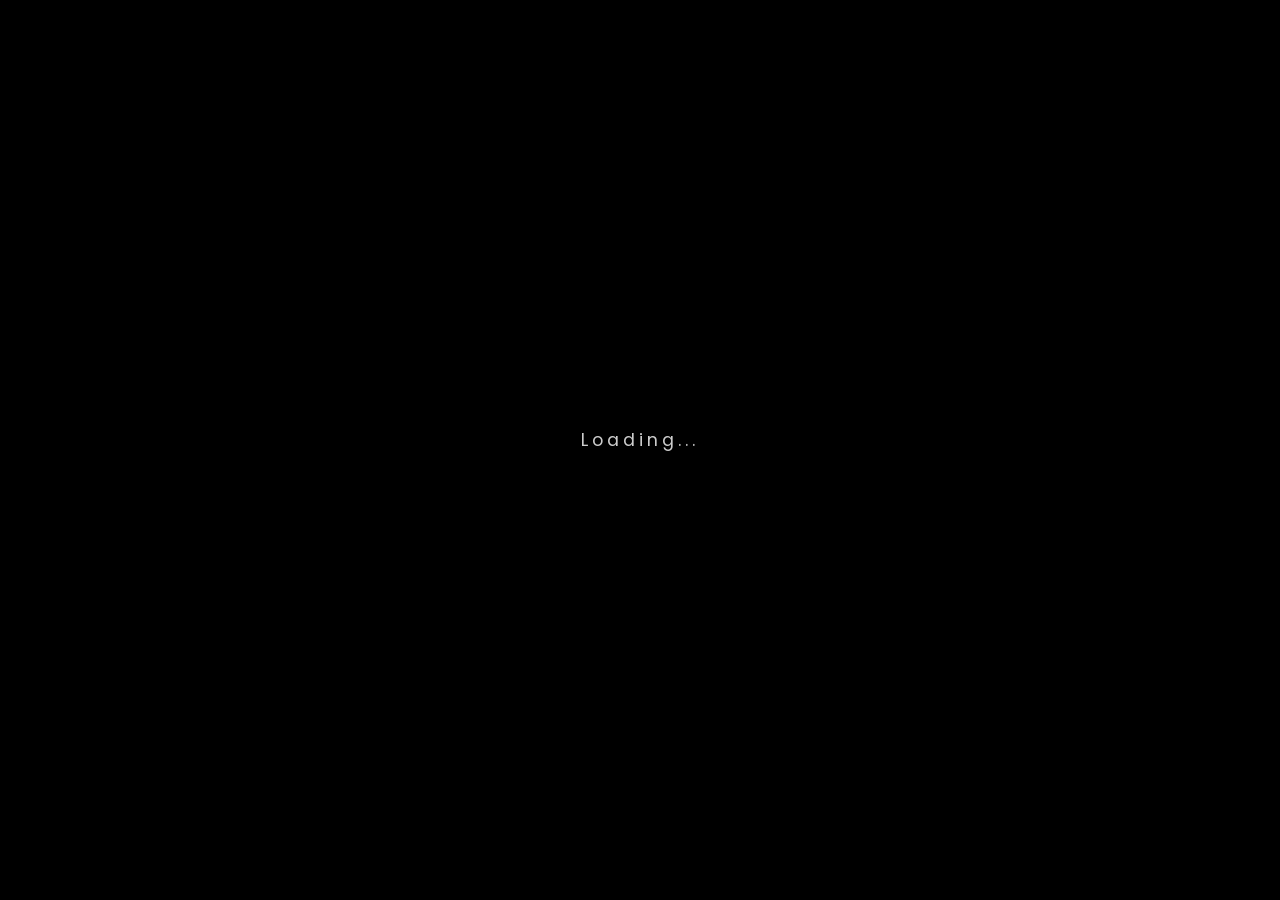
<file: index.html>
<!DOCTYPE html>
<html lang="en">

<head>
<meta charset="UTF-8" />
<meta name="viewport" content="width=device-width, initial-scale=1.0"/>

<title>Happy Birthday Rhythm ✨</title>

<link rel="stylesheet" href="style.css">

<link href="https://fonts.googleapis.com/css2?family=Cinzel:wght@400;600;700&family=Poppins:wght@300;400;500;600&display=swap" rel="stylesheet">

</head>

<body>

  <script>

function startBgMusic(){

localStorage.setItem(
"playMusic",
"true"
);

}

</script>

<!-- PARTICLES -->

<div class="particles">

<span style="left:10%;animation-delay:0s;"></span>
<span style="left:20%;animation-delay:2s;"></span>
<span style="left:30%;animation-delay:4s;"></span>
<span style="left:40%;animation-delay:1s;"></span>
<span style="left:50%;animation-delay:6s;"></span>
<span style="left:60%;animation-delay:3s;"></span>
<span style="left:70%;animation-delay:5s;"></span>
<span style="left:80%;animation-delay:7s;"></span>
<span style="left:90%;animation-delay:2s;"></span>

</div>

<!-- LOADER -->

<div class="loader" id="loader">

<div class="loading-text" id="loadingText">
Loading...
</div>

<div class="count hidden-count" id="count">
3
</div>

</div>

<!-- HAPPY SCREEN -->

<div class="happy-screen" id="happyScreen">

  <div class="celebration-rain">

<span>✨</span>
<span>🎉</span>
<span>💖</span>
<span>🌸</span>
<span>💫</span>
<span>🎀</span>
<span>✨</span>
<span>🎉</span>

</div>

<button class="skip-btn" onclick="skipIntro()">✕</button>

<div class="happy-text">
HAPPY BIRTHDAY RHYTHM ✨
</div>

</div>

<!-- HERO -->

<section class="hero">

<div class="floating-stars">

<span>✨</span>
<span>💖</span>
<span>🎀</span>
<span>✨</span>
<span>🌸</span>
<span>💫</span>

</div>

<div class="hero-content">

<h1>
Today Is All About
Your Smile & Happiness 💖✨
</h1>

<p>
Every page holds
a piece of my heart 💫
</p>

<a href="surprise.html"
target="_blank"
class="glass-btn"
onclick="startBgMusic()">

Surprise ✨

</a>

  <p class="tap-text">

Tap this ⬆️ and open your surprise

</p>

</div>

</section>

<script src="script.js"></script>

</body>
</html>
</file>
<file: style.css>
*{
margin:0;
padding:0;
box-sizing:border-box;
}

html{
scroll-behavior:smooth;
}

body{
font-family:'Poppins',sans-serif;
background:#080808;
overflow-x:hidden;
color:white;
}

/* PARTICLES */

.particles{
position:fixed;
width:100%;
height:100%;
top:0;
left:0;
z-index:-1;
overflow:hidden;
}

.particles span{
position:absolute;
width:4px;
height:4px;
background:rgba(255,255,255,.4);
border-radius:50%;
animation:float 12s linear infinite;
}

@keyframes float{

0%{
transform:translateY(100vh);
opacity:0;
}

50%{
opacity:1;
}

100%{
transform:translateY(-100vh);
opacity:0;
}

}

/* LOADER */

.loader{
position:fixed;
top:0;
left:0;
width:100%;
height:100%;
background:#000;
display:flex;
justify-content:center;
align-items:center;
z-index:9999;
transition:1s;
}

.loader.hidden{
opacity:0;
visibility:hidden;
}

.count{
font-size:7vw;
font-family:'Cinzel',serif;
}

/* HAPPY SCREEN */

.happy-screen{
position:fixed;
width:100%;
height:100%;
background:
linear-gradient(to bottom,
#64051b,
#a60342);
display:flex;
justify-content:center;
align-items:center;
flex-direction:column;
z-index:9998;
transition:1s;
}

.happy-screen.hide{
opacity:0;
visibility:hidden;
}

.happy-text{
font-size:clamp(2rem,7vw,5rem);
font-family:'Cinzel',serif;
text-align:center;
padding:20px;
text-shadow:
0 0 20px #fff,
0 0 40px #ff5e9c;
}

.skip-btn{
position:absolute;
top:20px;
right:20px;
width:40px;
height:40px;
border:none;
border-radius:50%;
background:rgba(255,255,255,.2);
color:white;
cursor:pointer;
}

/* SECTION */

section{
width:100%;
min-height:100vh;
padding:80px 20px;
position:relative;
}

/* HERO */

.hero{
display:flex;
justify-content:center;
align-items:center;
text-align:center;
background:
linear-gradient(to bottom,
#12070c,
#2b0f18,
#090909);
}

.hero-content{
max-width:900px;
position:relative;
z-index:2;
}

.hero h1{
font-size:clamp(2.2rem,6vw,5rem);
font-family:'Cinzel',serif;
line-height:1.4;
margin-bottom:25px;
}

.hero p{
line-height:2;
margin-bottom:40px;
}

.glass-btn{
padding:18px 40px;
border-radius:50px;
border:none;
background:rgba(255,255,255,.1);
backdrop-filter:blur(12px);
color:white;
cursor:pointer;
transition:.5s;

color:#ffe7f0;
font-weight:500;
letter-spacing:.5px;
text-shadow:
0 0 10px rgba(255,190,210,.5);

}

.glass-btn:hover{
transform:scale(1.05);

background:
rgba(255,255,255,.14);

box-shadow:
0 0 20px rgba(255,180,200,.3),
0 0 45px rgba(255,120,170,.35);

color:#fff5fa;


}

/* SIDE IMAGES */

.side-img{
position:absolute;
width:220px;
opacity:.8;
}

.left-img{
left:20px;
bottom:30px;
}

.right-img{
right:20px;
bottom:30px;
}

/* TITLES */

.section-title{
text-align:center;
font-size:clamp(2rem,5vw,4rem);
font-family:'Cinzel',serif;
margin-bottom:60px;
}

/* CALENDAR */

.calendar-section{
background:
linear-gradient(to bottom,
#160811,
#090909);
}

.calendar-wrapper{
display:grid;
grid-template-columns:1fr 1fr;
gap:40px;
max-width:1200px;
margin:auto;
align-items:center;
}

.calendar{
background:rgba(255,255,255,.07);
padding:30px;
border-radius:30px;
backdrop-filter:blur(15px);
}

.month{
text-align:center;
font-size:2rem;
margin-bottom:20px;
}

.days{
display:grid;
grid-template-columns:repeat(7,1fr);
gap:12px;
}

.day{
padding:14px;
text-align:center;
background:rgba(255,255,255,.06);
border-radius:12px;
}

.special{
background:#ff9bb3;
box-shadow:
0 0 25px #ff6ea8;
}

.note-card{
background:rgba(255,255,255,.07);
padding:40px;
border-radius:30px;
line-height:2;
backdrop-filter:blur(14px);
}

/* NOTE */

.note-section{
background:
linear-gradient(to bottom,
#090909,
#170a12);
}

.note-box{
max-width:1000px;
margin:auto;
padding:50px;
border-radius:35px;
background:rgba(255,255,255,.07);
line-height:2;
text-align:center;
}

/* MEMORIES */

.memories{
background:
linear-gradient(to bottom,
#170a12,
#090909);
}

.memory-grid{
display:grid;
grid-template-columns:repeat(auto-fit,minmax(250px,1fr));
gap:30px;
max-width:1200px;
margin:auto;
}

.memory-card{
background:rgba(255,255,255,.07);
border-radius:30px;
overflow:hidden;
transition:.5s;
}

.memory-card:hover{
transform:translateY(-10px) scale(1.03);
box-shadow:
0 0 35px rgba(255,180,200,.4);
}

.memory-card img{
width:100%;
height:300px;
object-fit:cover;
}

.caption{
padding:20px;
text-align:center;
}

/* QUOTE */

.quote{
display:flex;
justify-content:center;
align-items:center;
flex-direction:column;
text-align:center;
background:
linear-gradient(to bottom,
#090909,
#2b0f18);
}

.quote-text{
font-size:clamp(1.8rem,4vw,3rem);
font-family:'Cinzel',serif;
max-width:900px;
line-height:1.8;
margin-bottom:40px;
}

/* MUSIC */

.music-player{
background:rgba(255,255,255,.08);
padding:20px;
border-radius:25px;
}

/* BOOK */

.book{
background:
linear-gradient(to bottom,
#140811,
#090909);
text-align:center;
}

.book-card{
max-width:850px;
margin:auto;
padding:60px 30px;
background:rgba(255,255,255,.07);
border-radius:35px;
}

.book-icon{
width:90px;
margin-bottom:25px;
}

.book-card h2{
font-size:clamp(2rem,5vw,3.5rem);
margin-bottom:25px;
font-family:'Cinzel',serif;
}

.book-card p{
line-height:2;
margin-bottom:30px;
}

.book-btn{
display:inline-block;
padding:18px 40px;
border-radius:50px;
text-decoration:none;
background:
linear-gradient(45deg,
#5c1d33,
#a04d6f);
color:white;
transition:.5s;
}

.book-btn:hover{
transform:translateY(-5px);
box-shadow:
0 0 35px rgba(255,180,200,.5);
}

/* FINALE */

.finale{
display:flex;
justify-content:center;
align-items:center;
flex-direction:column;
text-align:center;
background:
linear-gradient(to bottom,
#2b0f18,
#090909);
}

.finale h1{
font-size:clamp(3rem,8vw,6rem);
font-family:'Cinzel',serif;
margin-bottom:25px;
}

.finale p{
max-width:900px;
line-height:2;
}

/* RESPONSIVE */

@media(max-width:768px){

.calendar-wrapper{
grid-template-columns:1fr;
}

.side-img{
width:120px;
opacity:.5;
}

.hero h1{
line-height:1.5;
}

.note-box{
padding:35px 25px;
}

.book-card{
padding:40px 20px;
}

.final-img{
width:150px;
}

}
/* =========================================
EXTRA RESPONSIVE FIX
========================================= */

img{
max-width:100%;
display:block;
}

audio{
width:100%;
max-width:350px;
}

/* TABLET */

@media(max-width:992px){

.hero{
padding-top:120px;
padding-bottom:120px;
}

.hero-content{
width:100%;
padding:0 10px;
}

.hero h1{
font-size:clamp(2rem,7vw,4rem);
}

.hero p{
font-size:1rem;
line-height:1.9;
}

.calendar-wrapper{
grid-template-columns:1fr;
gap:30px;
}

.note-card{
width:100%;
}

.memory-grid{
grid-template-columns:repeat(2,1fr);
}

.book-card{
width:100%;
}

}

/* MOBILE */

@media(max-width:768px){

section{
padding:70px 18px;
}

.hero{
min-height:100vh;
}

.hero-content{
width:100%;
}

.hero h1{
font-size:2rem;
line-height:1.5;
}

.hero p{
font-size:.95rem;
line-height:1.9;
}

.glass-btn{
width:100%;
max-width:320px;
padding:16px 20px;
font-size:.95rem;
}

.section-title{
font-size:2rem;
margin-bottom:40px;
}

.calendar{
padding:20px;
}

.days{
gap:8px;
}

.day{
padding:10px;
font-size:.9rem;
}

.note-card{
padding:25px;
font-size:.95rem;
line-height:1.9;
}

.note-box{
padding:30px 20px;
font-size:.95rem;
line-height:2;
}

.memory-grid{
grid-template-columns:1fr;
}

.memory-card img{
height:260px;
}

.quote-text{
font-size:1.5rem;
line-height:1.8;
}

.music-player{
width:100%;
max-width:350px;
padding:18px;
}

.book-card{
padding:35px 20px;
}

.book-card h2{
font-size:2rem;
line-height:1.5;
}

.book-card p{
font-size:.95rem;
line-height:2;
}

.book-btn{
width:100%;
max-width:320px;
}

.finale h1{
font-size:2.6rem;
line-height:1.4;
}

.finale p{
font-size:.95rem;
line-height:2;
}


.happy-text{
font-size:2.2rem;
line-height:1.5;
}

.skip-btn{
top:15px;
right:15px;
width:35px;
height:35px;
}

}

/* SMALL PHONE */

@media(max-width:480px){

.hero h1{
font-size:1.7rem;
}

.section-title{
font-size:1.7rem;
}

.quote-text{
font-size:1.25rem;
}

.finale h1{
font-size:2rem;
}

.memory-card img{
height:220px;
}

.day{
padding:8px;
font-size:.8rem;
}

}

/* FLOATING LUXURY ICONS */

.floating-stars{
position:absolute;
width:100%;
height:100%;
top:0;
left:0;
pointer-events:none;
overflow:hidden;
}

.floating-stars span{
position:absolute;
font-size:2rem;
opacity:.45;
animation:luxuryFloat 8s ease-in-out infinite;
filter:blur(.2px);

z-index:0;
}

/* LEFT SIDE */

.floating-stars span:nth-child(1){
left:4%;
bottom:18%;
animation-delay:0s;
}

.floating-stars span:nth-child(2){
left:8%;
top:25%;
animation-delay:2s;
}

.floating-stars span:nth-child(3){
left:12%;
bottom:40%;
animation-delay:4s;
}

/* RIGHT SIDE */

.floating-stars span:nth-child(4){
right:5%;
top:20%;
animation-delay:1s;
}

.floating-stars span:nth-child(5){
right:3%;
bottom:35%;
animation-delay:3s;
}

.floating-stars span:nth-child(6){
right:8%;
bottom:60%;
animation-delay:5s;
}

/* ANIMATION */

@keyframes luxuryFloat{

0%{
transform:translateY(0px) scale(1);
}

50%{
transform:translateY(-20px) scale(1.08);
}

100%{
transform:translateY(0px) scale(1);
}

}

/* LOADING TEXT */

.loading-text{
font-size:1.1rem;
letter-spacing:4px;
margin-bottom:20px;
font-family:'Poppins',sans-serif;
opacity:.8;
animation:loadingBlink 1.5s infinite;
}

@keyframes loadingBlink{

0%{
opacity:.3;
}

50%{
opacity:1;
}

100%{
opacity:.3;
}

}

/* CELEBRATION RAIN */

.celebration-rain{
position:absolute;
width:100%;
height:100%;
overflow:hidden;
top:0;
left:0;
pointer-events:none;
}

.celebration-rain span{
position:absolute;
top:-10%;
font-size:2rem;
animation:falling 8s linear infinite;
opacity:.7;
}

/* POSITIONS */

.celebration-rain span:nth-child(1){
left:5%;
animation-delay:0s;
}

.celebration-rain span:nth-child(2){
left:15%;
animation-delay:1s;
}

.celebration-rain span:nth-child(3){
left:28%;
animation-delay:2s;
}

.celebration-rain span:nth-child(4){
left:40%;
animation-delay:3s;
}

.celebration-rain span:nth-child(5){
left:55%;
animation-delay:4s;
}

.celebration-rain span:nth-child(6){
left:70%;
animation-delay:2s;
}

.celebration-rain span:nth-child(7){
left:82%;
animation-delay:1s;
}

.celebration-rain span:nth-child(8){
left:92%;
animation-delay:5s;
}

/* ANIMATION */

@keyframes falling{

0%{
transform:
translateY(-100px)
rotate(0deg);
opacity:0;
}

20%{
opacity:1;
}

100%{
transform:
translateY(110vh)
rotate(360deg);
opacity:0;
}

}

/* HIDE COUNT FIRST */

.hidden-count{
display:none;
}

/* BOOK SECTION GAP */

.book{
margin-top:120px;
}


.weekdays{

display:grid;

grid-template-columns:
repeat(7,1fr);

gap:15px;

margin-bottom:15px;

text-align:center;

color:#ffcad4;

font-weight:600;

letter-spacing:1px;

}




#flipbook .page{

background:
linear-gradient(
to bottom,
#f7ead9,
#e7cfad
);

overflow:hidden;

border-radius:14px;

box-shadow:
0 0 25px rgba(0,0,0,.25);

display:flex;
justify-content:center;
align-items:center;

}





.glass-btn{

display:inline-flex;
justify-content:center;
align-items:center;

padding:16px 38px;

border-radius:50px;

background:rgba(255,255,255,0.12);

backdrop-filter:blur(10px);

-webkit-backdrop-filter:blur(10px);

border:1px solid rgba(255,255,255,0.15);

color:#fff;

font-size:18px;

font-weight:600;

text-decoration:none;

margin-top:20px;

transition:.3s;

}

.glass-btn:hover{

transform:scale(1.05);

}

.tap-text{

margin-top:18px;

font-size:14px;

color:#ffd6e6;

opacity:.9;

text-align:center;

display:block;

width:100%;

Apurba123-gif
Special-one
Repository navigation
Code
Issues
Pull requests
Actions
Projects
Security and quality
Insights
Settings
Files
Go to file
t
T
assets
.gitattributes
flipbook.html
index.html
script.js
style.css
surprise.html
Special-one
/
style.css
in
main

Edit

Preview
Indent mode

Spaces
Indent size

2
Line wrap mode

line-height:1.5;

}




.tap-book{

margin-top:18px;

margin-bottom:12px;

font-size:14px;

color:#ffd6e6;

text-align:center;

opacity:.9;

}
</file>
